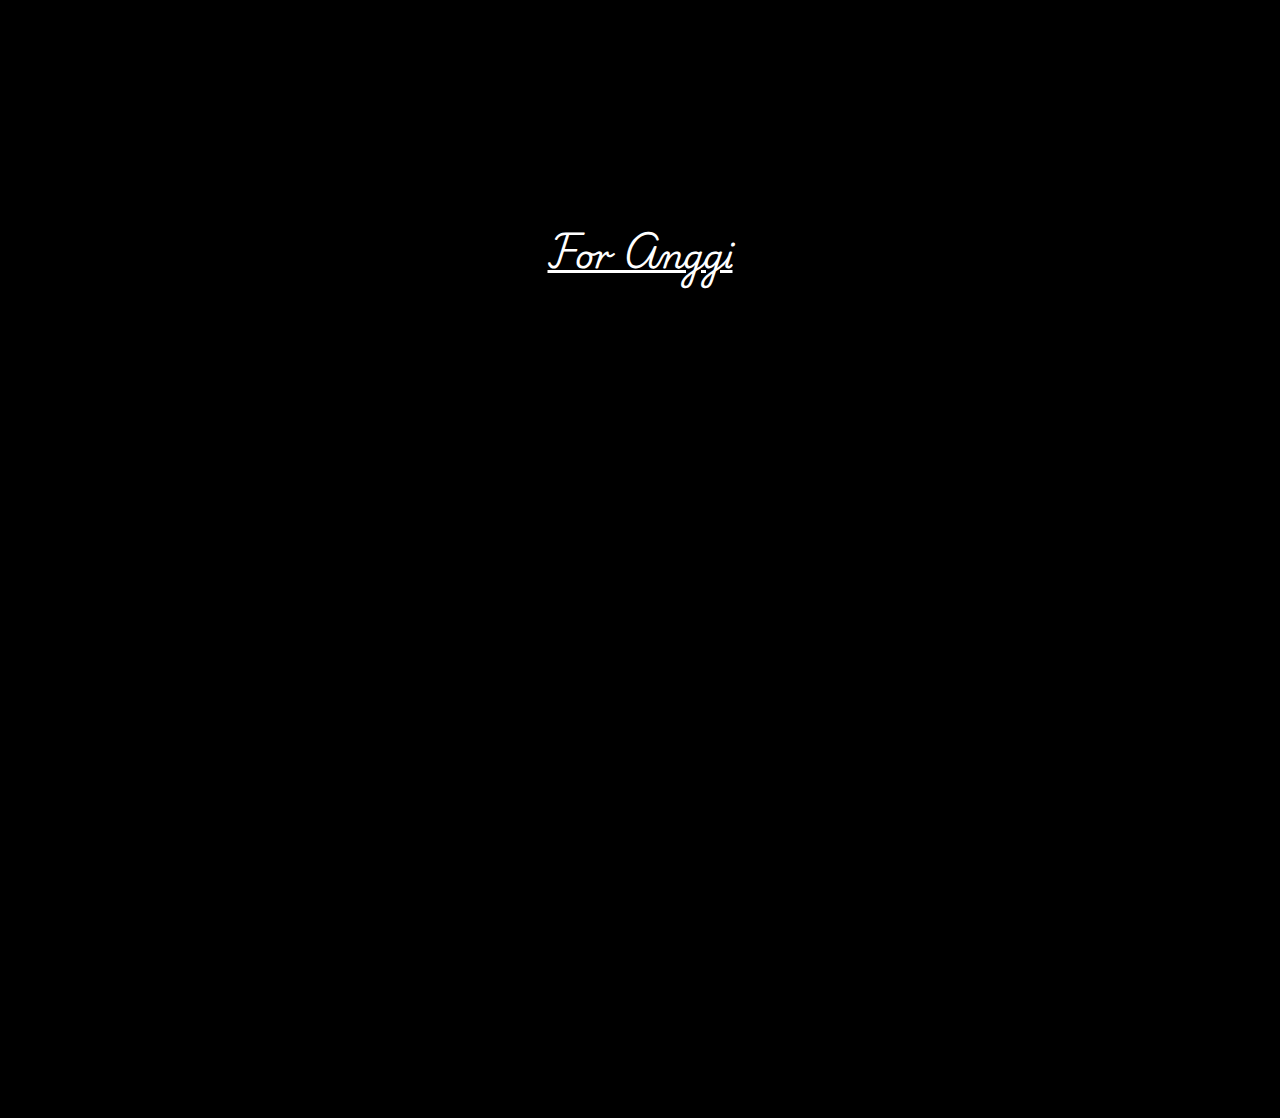
<file: index.html>
<!DOCTYPE html>
<html lang="en">
<head>
    <meta charset="UTF-8">
    <meta name="viewport" content="width=device-width, initial-scale=1.0">
<link rel="stylesheet" href="file.css"></head>
<body>
    <div class="text">
        <h1>For Anggi</h1>
        <div class="box a1">Selamat Ulang Tahun Anggi</div>
        <div class="box a2">semoga panjang umur dan selalu di berikan kesehatan</div>
        <div class="box a3">semakin pinter</div>
        <div class="box a4">makin semangat menjalani hidup</div>
        <div class="box a5">dan semoga cita cita kamu terwujudkan</div>
        <div class="box a6">hubungan kita sudah berjalan selama kurang lebih 1 bulan</div>
        <div class="box a7">walaupun baru sebentar tapi aku mau bilang</div>
        <div class="box a8">terimakasih & aku seneng kmu mau jadi pacarku</div>
        <div class="box a9">walaupun aku tidak tamfan, kaya, pintar, ngeselin dll</div>
        <div class="box a10">tapi kamu mau menjalin hubungan sm orng kek aku</div>
        <div class="box a11">sorry gak bisa ngasih sesuatu yg spesial di ulta kamu yang ke 17</div>
        <div class="box a12">cuman bisa ngasih seadanya</div>
        <div class="box a13">semoga kamu suka beberapa hadiah yg aku kasih :)</div>
        <div class="box a14">Salam Lakikkk</div>
        <div class="box a15">- Rama -</div>
        <div class="boxx a16"><img src="hati-removebg-preview.png" alt="" height="20%"></div>
    </div>

    <audio src="Y2meta.app - Shane Filan - Beautiful In White (Official Video) (128 kbps).mp3" autoplay></audio>
</body>
</html>
</file>
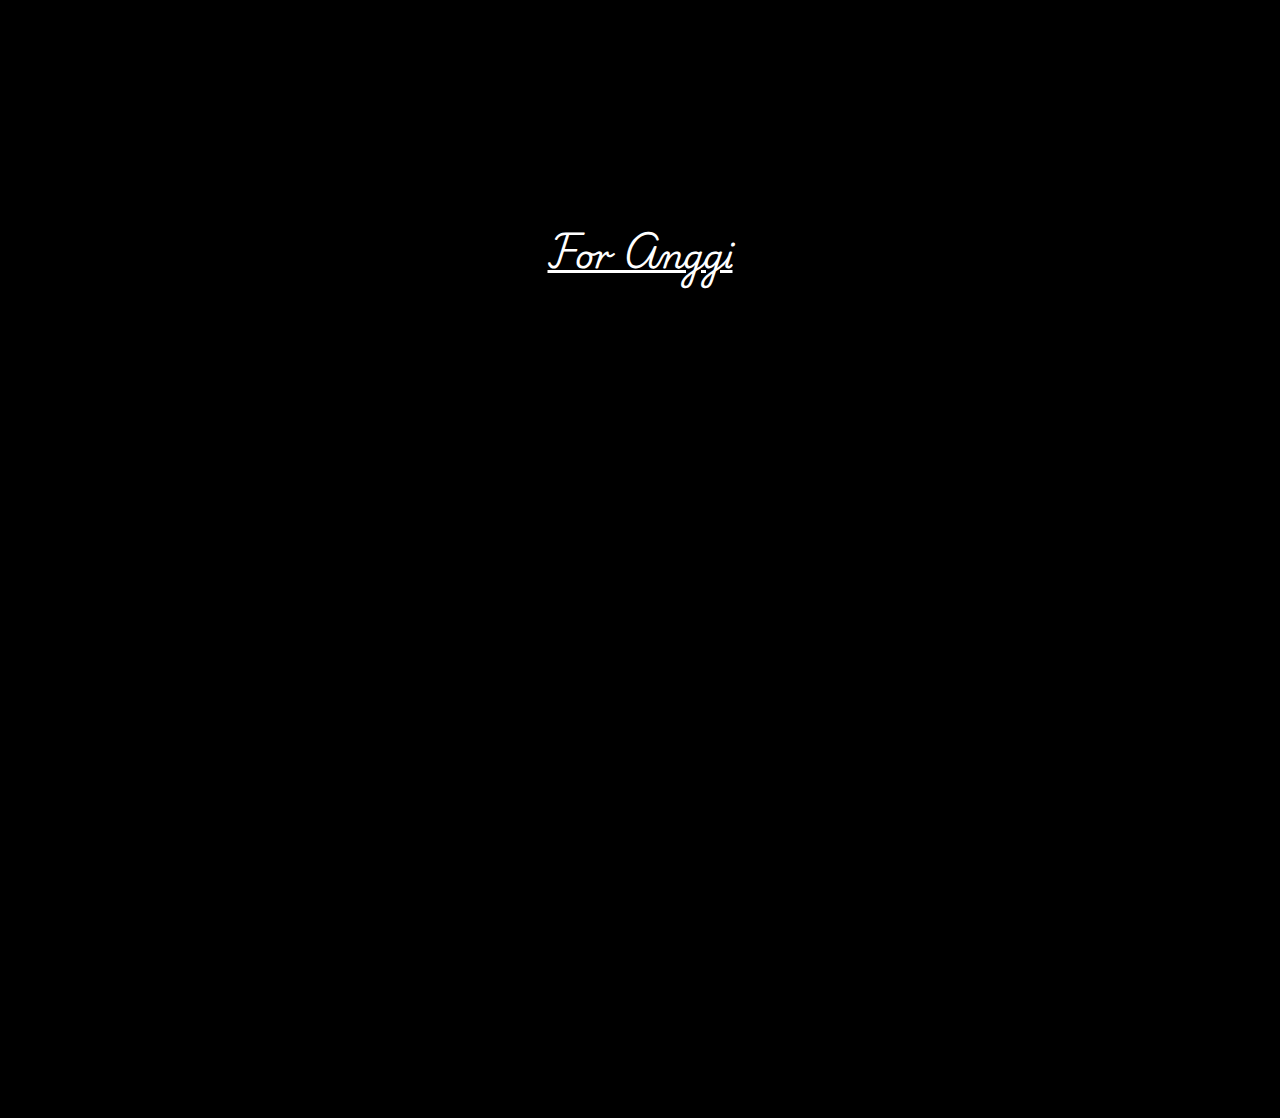
<file: file.html>
<!DOCTYPE html>
<html lang="en">
<head>
    <meta charset="UTF-8">
    <meta name="viewport" content="width=device-width, initial-scale=1.0">
<link rel="stylesheet" href="file.css"></head>
<body>
    <div class="text">
        <h1>For Anggi</h1>
        <div class="box a1">Selamat Ulang Tahun Anggi</div>
        <div class="box a2">semoga panjang umur dan selalu di berikan kesehatan</div>
        <div class="box a3">semakin pinter</div>
        <div class="box a4">makin semangat menjalani hidup</div>
        <div class="box a5">dan semoga cita cita kamu terwujudkan</div>
        <div class="box a6">hubungan kita sudah berjalan selama kurang lebih 1 bulan</div>
        <div class="box a7">walaupun baru sebentar tapi aku mau bilang</div>
        <div class="box a8">terimakasih & aku seneng kmu mau jadi pacarku</div>
        <div class="box a9">walaupun aku tidak tamfan, kaya, pintar, ngeselin dll</div>
        <div class="box a10">tapi kamu mau menjalin hubungan sm orng kek aku</div>
        <div class="box a11">sorry gak bisa ngasih sesuatu yg spesial di ulta kamu yang ke 17</div>
        <div class="box a12">cuman bisa ngasih seadanya</div>
        <div class="box a13">semoga kamu suka beberapa hadiah yg aku kasih :)</div>
        <div class="box a14">Salam Lakikkk</div>
        <div class="box a15">- Rama -</div>
        <div class="boxx a16"><img src="hati-removebg-preview.png" alt="" height="20%"></div>
    </div>

    <audio src="music/Y2meta.app - Shane Filan - Beautiful In White (Official Video) (128 kbps).mp3" autoplay></audio>
</body>
</html>
</file>
<file: file.css>
@import url('https://fonts.googleapis.com/css2?family=Poppins:ital,wght@0,100;0,200;0,300;0,400;0,500;0,600;0,700;0,800;0,900;1,100;1,200;1,300;1,400;1,500;1,600;1,700;1,800;1,900&display=swap');
@import url('https://fonts.googleapis.com/css2?family=Playwrite+CU:wght@100..400&display=swap');
*{
    
}

body{
    /* font-family: poppins; */
    padding: o;
    margin: 0;
    box-sizing: border-box;
    height: 100vh;
    background-color: black;

}
.text{
    color: white
}

h1{
    margin-top: 17%;
    margin-bottom: 2%;
    text-align: center;
    font-size: 400;
    font-family: "Playwrite CU", cursive;
    text-decoration: underline;
}
.box{
    font-size: 32px;
    opacity: 0;
    position: absolute;
    width: 100%;
    text-align: center;
    font-family: poppins;
    font-weight: bold;
}

.boxx{
    opacity: 0;
    /* position: absolute; */
    display: flex;
    justify-content: center;
    align-items: center;
}

 .a1{
    animation: ani1 100s infinite;
 }

 .a2{
    animation: ani2 100s infinite;
 }

 .a3{
    animation: ani3 100s infinite;
 }

 .a4{
    animation: ani4 100s infinite;
 }

 .a5{
    animation: ani5 100s infinite;
 }

 .a6{
    animation: ani6 100s infinite;
 }

 .a7{
    animation: ani7 100s infinite;
 }

 .a8{
    animation: ani8 100s infinite;
 }

 .a9{
    animation: ani9 100s infinite;
 }

 .a10{
    animation: ani10 100s infinite;
 }

 .a11{
    animation: ani11 100s infinite;
 }

 .a12{
    animation: ani12 100s infinite;
 }

 .a13{
    animation: ani13 100s infinite;
 }

 .a14{
    animation: ani14 100s infinite;
 }

 .a15{
    animation: ani15 100s infinite;
 }
 .a16{
    animation: ani16 100s infinite;
 }

 @keyframes ani1{
    3%{
        opacity: 0;
    }
    6%{
        opacity: 1;
    }
    9%{
        opacity: 0;
    }
 }
 @keyframes ani2{
    9%{
        opacity: 0;
    }
    12%{
        opacity: 1;
    }
    15%{
        opacity: 0;
    }
 }
 @keyframes ani3{
    15%{
        opacity: 0;
    }
    18%{
        opacity: 1;
    }
    21%{
        opacity: 0;
    }
 }
 @keyframes ani4{
    21%{
        opacity: 0;
    }
    24%{
        opacity: 1;
    }
    27%{
        opacity: 0;
    }
 }
 @keyframes ani5{
    27%{
        opacity: 0;
    }
    30%{
        opacity: 1;
    }
    33%{
        opacity: 0;
    }
 }
 @keyframes ani6{
    33%{
        opacity: 0;
    }
    36%{
        opacity: 1;
    }
    39%{
        opacity: 0;
    }
 }
 @keyframes ani7{
    39%{
        opacity: 0;
    }
    42%{
        opacity: 1;
    }
    45%{
        opacity: 0;
    }
 }
 @keyframes ani8{
    45%{
        opacity: 0;
    }
    48%{
        opacity: 1;
    }
    51%{
        opacity: 0;
    }
 }
 @keyframes ani9{
    51%{
        opacity: 0;
    }
    54%{
        opacity: 1;
    }
    57%{
        opacity: 0;
    }
 }
 @keyframes ani10{
    57%{
        opacity: 0;
    }
    60%{
        opacity: 1;
    }
    63%{
        opacity: 0;
    }
 }
 @keyframes ani11{
    66%{
        opacity: 0;
    }
    69%{
        opacity: 1;
    }
    72%{
        opacity: 0;
    }
 }
 @keyframes ani12{
    72%{
        opacity: 0;
    }
    75%{
        opacity: 1;
    }
    78%{
        opacity: 0;
    }
 }
 @keyframes ani13{
    78%{
        opacity: 0;
    }
    81%{
        opacity: 1;
    }
    84%{
        opacity: 0;
    }
 }
 @keyframes ani14{
    84%{
        opacity: 0;
    }
    87%{
        opacity: 1;
    }
    90%{
        opacity: 0;
    }
 }
 @keyframes ani15{
    90%{
        opacity: 0;
    }
    93%{
        opacity: 1;
    }
    96%{
        opacity: 0;
    }
 }

 @keyframes ani16{
    96%{
        opacity: 0;
    }
    99%{
        opacity: 1;
    }
    100%{
        opacity: 0;
    }
 }
</file>
